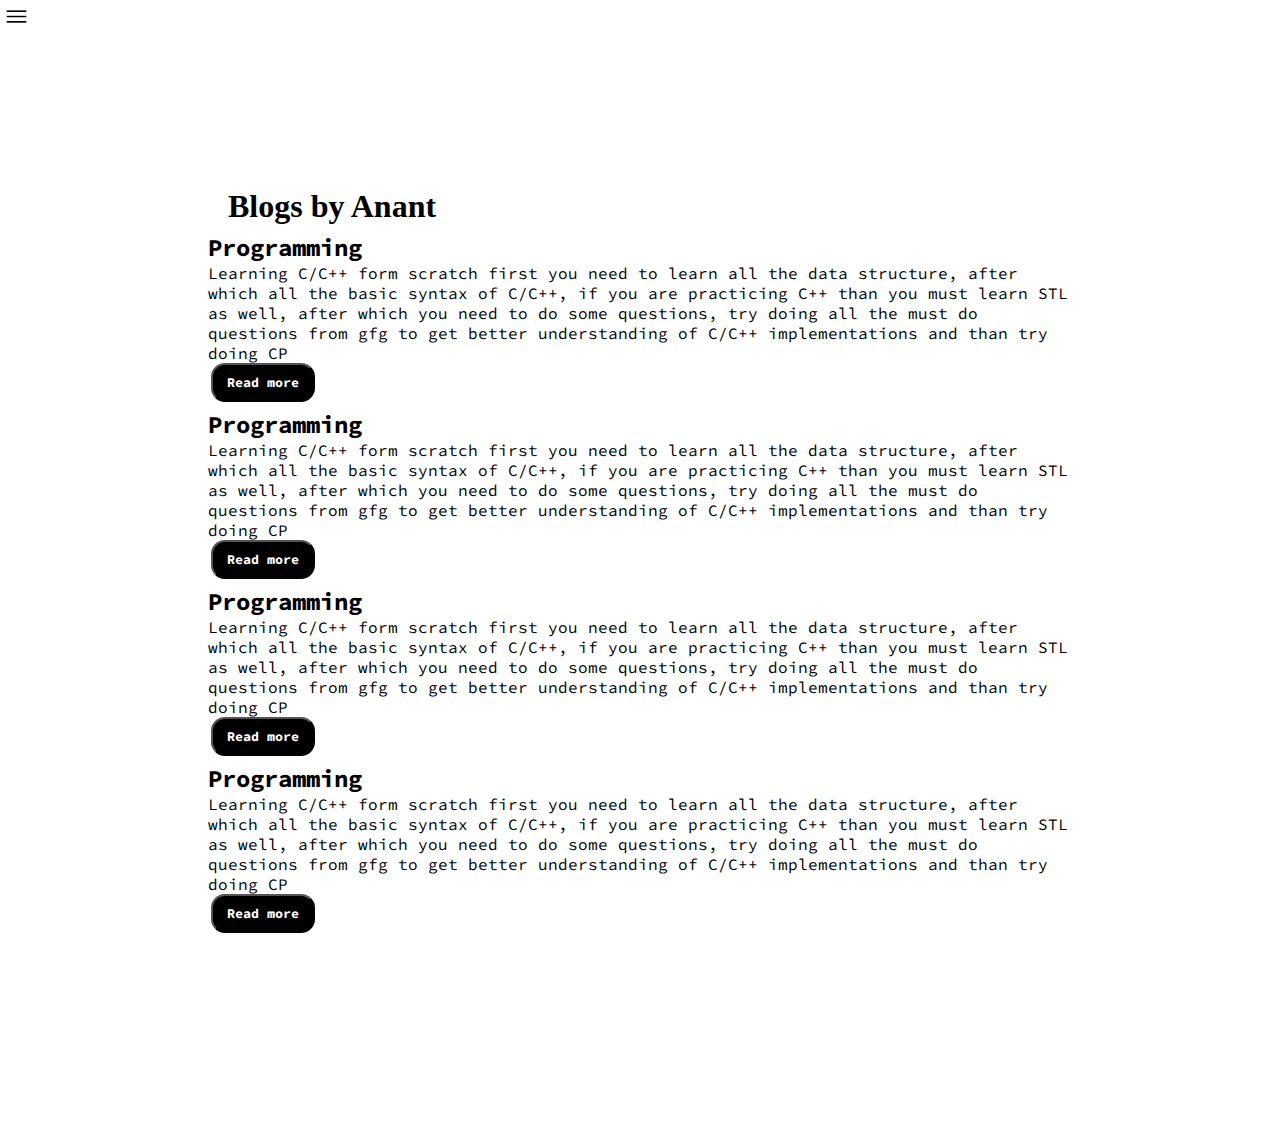
<file: Blog.html>
<!DOCTYPE html>
<html lang="en">

<head>
    <meta charset="UTF-8">
    <meta http-equiv="X-UA-Compatible" content="IE=edge">
    <meta name="viewport" content="width=device-width, initial-scale=" 1.0">
    <title>Anant Tiwari - Programmer (C/C++), Developer, Technological Enthusiast </title>
    <link rel="stylesheet" href="styles.css">
</head>

<body>
    <div class="container">
        <div class="sidebar sidebarGo">
            <nav>
                <!-- ul to make the url open and then putting all my links to html pages  -->
                <ul>
                    <li><a href="/">Home</a></li>
                    <li><a href="/intro.html">Intro</a></li>
                    <li><a href="/services.html">services</a></li>
                    <li><a href="/Blog.html">Blog</a></li>
                    <li><a href="/contact.html">Contact me</a></li>
                </ul>
            </nav>
        </div>
        <div class="main">
            <div class="hamburger">
                <img class="ham" src="menu.png" alt="" width="23">
                <img class="cross" src="cross.png" alt="" width="23">
            </div>
            <div class="blogcontainer">
                <h1>Blogs by Anant</h1>
                <div class="blogitem">
                    <h2>Programming</h2>
                    <p>
                        Learning C/C++ form scratch first you need to learn all the data structure, after which all the
                        basic syntax of C/C++,
                        if you are practicing C++ than you must learn STL as well, after which you need to do some
                        questions, try doing
                        all the must do questions from gfg to get better understanding of C/C++ implementations and than
                        try doing CP
                    </p>
                    <button class="btn">Read more</button>
                    <div class="blogitem">
                        <h2>Programming</h2>
                        <p>
                            Learning C/C++ form scratch first you need to learn all the data structure, after which all
                            the basic syntax of C/C++,
                            if you are practicing C++ than you must learn STL as well, after which you need to do some
                            questions, try doing
                            all the must do questions from gfg to get better understanding of C/C++ implementations and
                            than try doing CP
                        </p>
                        <button class="btn">Read more</button>
                        <div class="blogitem">
                            <h2>Programming</h2>
                            <p>
                                Learning C/C++ form scratch first you need to learn all the data structure, after which
                                all the basic syntax of C/C++,
                                if you are practicing C++ than you must learn STL as well, after which you need to do
                                some questions, try doing
                                all the must do questions from gfg to get better understanding of C/C++ implementations
                                and than try doing CP
                            </p>
                            <button class="btn">Read more</button>
                            <div class="blogitem">
                                <h2>Programming</h2>
                                <p>
                                    Learning C/C++ form scratch first you need to learn all the data structure, after
                                    which all the basic syntax of C/C++,
                                    if you are practicing C++ than you must learn STL as well, after which you need to
                                    do some questions, try doing
                                    all the must do questions from gfg to get better understanding of C/C++
                                    implementations and than try doing CP
                                </p>
                                <button class="btn">Read more</button>
                            </div>
                        </div>
                    </div>
                    <script src="script.js"></script>
</body>

</html>
</file>
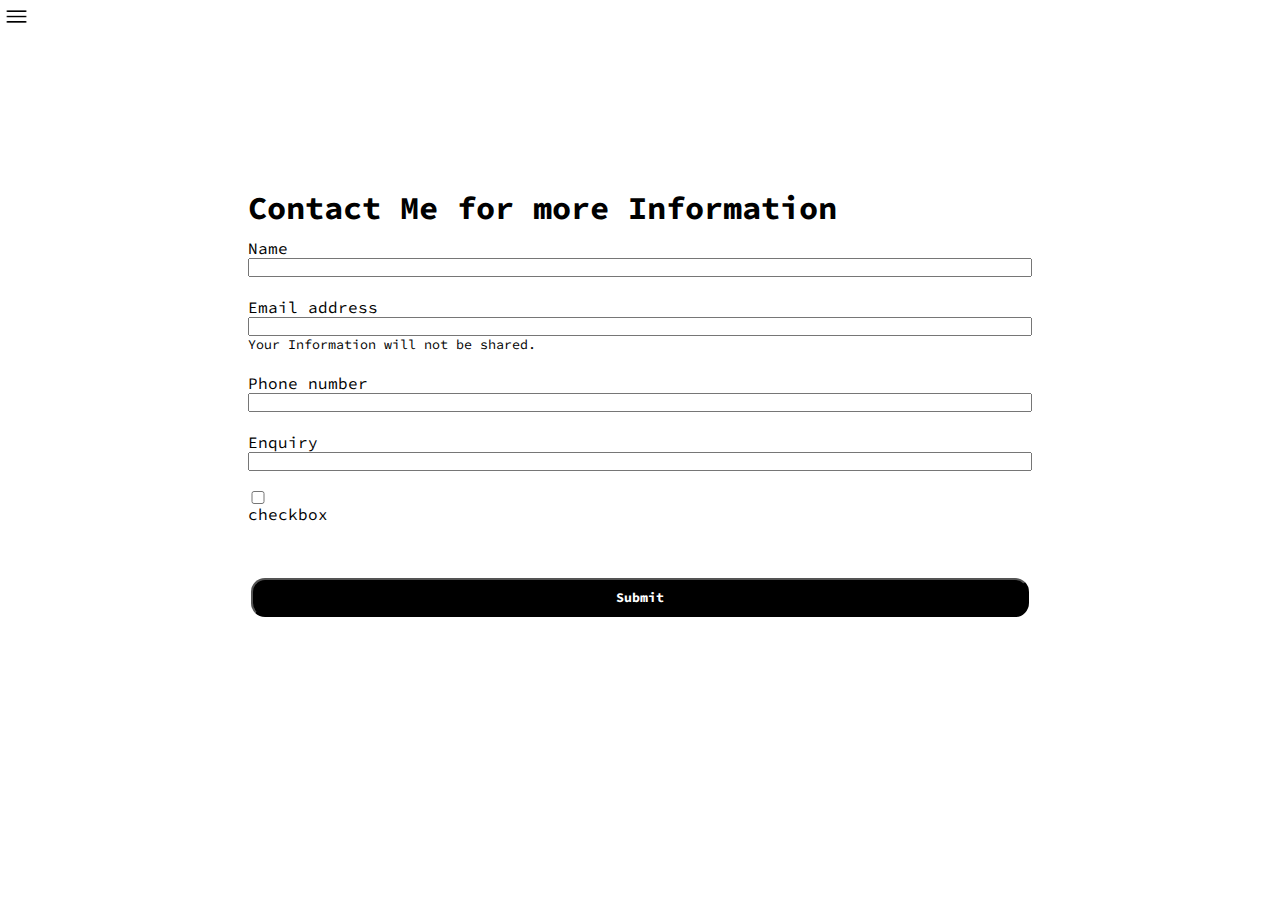
<file: contact.html>
<!DOCTYPE html>
<html lang="en">

<head>
    <meta charset="UTF-8">
    <meta http-equiv="X-UA-Compatible" content="IE=edge">
    <meta name="viewport" content="width=device-width, initial-scale=" 1.0">
    <title>Anant Tiwari - Programmer (C/C++), Developer, Technological Enthusiast </title>
    <link rel="stylesheet" href="styles.css">
</head>

<body>
    <div class="container">
        <div class="sidebar sidebarGo">
            <nav>
                <!-- ul to make the url open and then putting all my links to html pages  -->
                <ul>
                    <li><a href="/">Home</a></li>
                    <li><a href="/intro.html">Intro</a></li>
                    <li><a href="/services.html">services</a></li>
                    <li><a href="/Blog.html">Blog</a></li>
                    <li><a href="/contact.html">Contact me</a></li>
                </ul>
            </nav>
        </div>
        <div class="main">
            <div class="hamburger">
                <img class="ham" src="menu.png" alt="" width="23">
                <img class="cross" src="cross.png" alt="" width="23">
            </div>
            <div class="contactform">
                <h1>Contact Me for more Information</h1>
                <form>
                    <div class="form-group">
                        
                      <label for="clientname">Name</label>
                      <input type="text" class="form-control" id="clientname" >
                      <!-- <small id="emailHelp" class="form-text text-muted">We'll never share your email & Phone with anyone else.</small> -->
                    </div>
                    <div class="form-group">
                        
                        <label for="ClientEmail">Email address</label>
                        <input type="email" class="form-control" id="ClientEmail" aria-describedby="emailHelp">
                        <small id="emailHelp" class="form-text text-muted">Your Information will not be shared.</small>
                      </div>
                      <div class="form-group">
                        
                        <label for="clientphone">Phone number</label>
                        <input type="number" class="form-control" id="clientphone">
                        <!-- <small id="emailHelp" class="form-text text-muted">Your Information will not be shared.</small> -->
                      </div>
                    <div class="form-group">
                      <label for="clientenquiry">Enquiry</label>
                      <input type="text" class="form-control" id="clientenquiry">
                    </div>
                    <div class="form-check">
                      <input type="checkbox" class="form-check-input" id="isClient">
                      <label class="form-check-label" for="isClient">checkbox</label>
                    </div>
                    <div class="buttons">
                    <button type="submit" class="btn btn-primary">Submit</button></div>
                  </form>
            </div>
        </div>
    </div>
    <script src="script.js"></script>
</body>

</html>
</file>
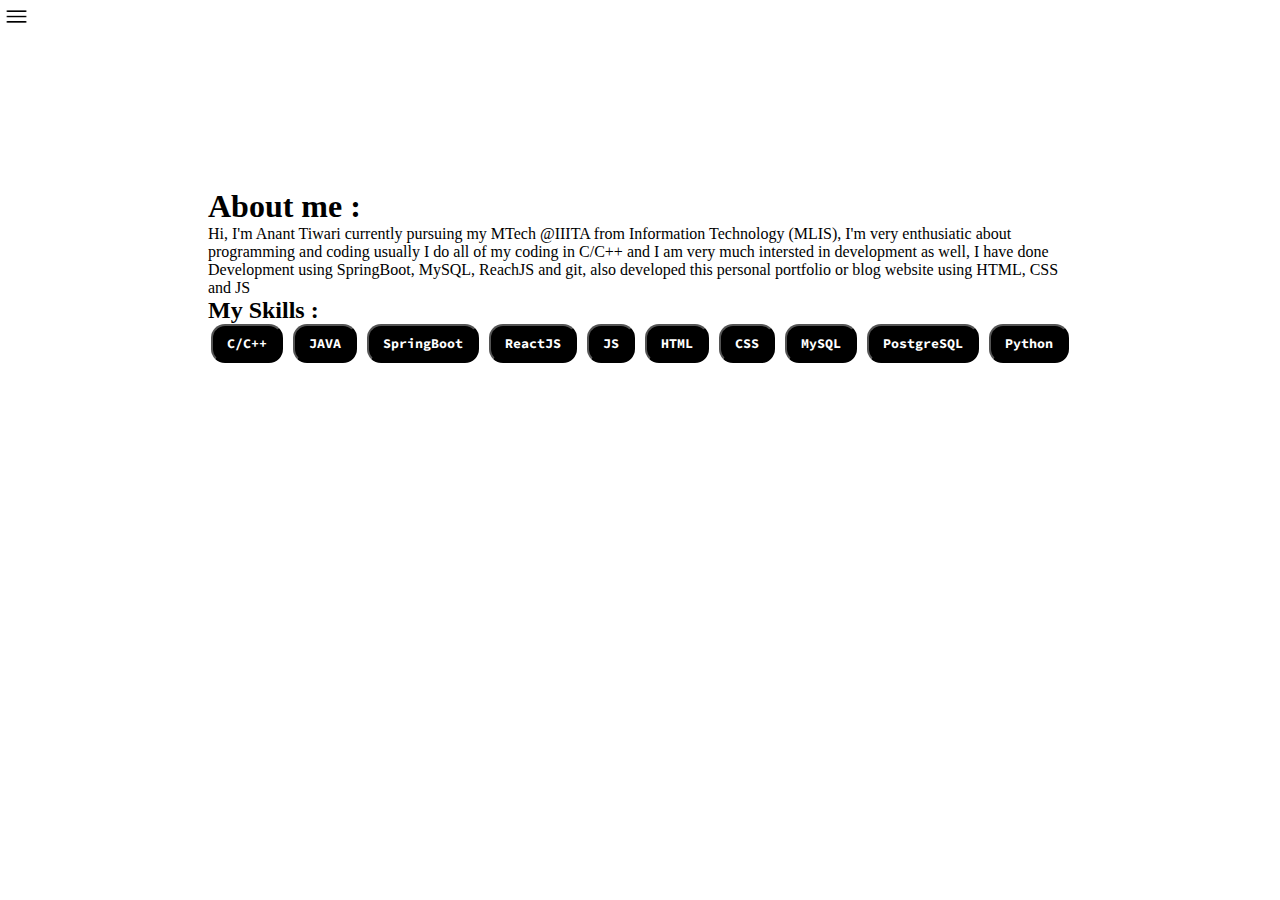
<file: intro.html>
<!DOCTYPE html>
<html lang="en">

<head>
    <meta charset="UTF-8">
    <meta http-equiv="X-UA-Compatible" content="IE=edge">
    <meta name="viewport" content="width=device-width, initial-scale=" 1.0">
    <title>Anant Tiwari - Programmer (C/C++), Developer, Technological Enthusiast </title>
    <link rel="stylesheet" href="styles.css">
</head>

<body>
    <div class="container">
        <div class="sidebar sidebarGo">
            <nav>
                <!-- ul to make the url open and then putting all my links to html pages  -->
                <ul>
                    <li><a href="/">Home</a></li>
                    <li><a href="/intro.html">Intro</a></li>
                    <li><a href="/services.html">services</a></li>
                    <li><a href="/Blog.html">Blog</a></li>
                    <li><a href="/contact.html">Contact me</a></li>
                </ul>
            </nav>
        </div>
        <div class="main">
            <div class="hamburger">
                <img class="ham" src="menu.png" alt="" width="23">
                <img class="cross" src="cross.png" alt="" width="23">
            </div>
            <div class="intro">
                <h1>About me : </h1>
            <p>Hi, I'm Anant Tiwari currently pursuing my MTech @IIITA from Information Technology (MLIS), I'm very enthusiatic about programming and coding usually I do all of my coding in C/C++ and I am very much intersted in development as well, I have done Development using SpringBoot, MySQL, ReachJS and git, also developed this personal portfolio or blog website using HTML, CSS and JS</p>
            <h2>My Skills : </h2>
            <p><button class="btn">C/C++</button>
            <button class="btn">JAVA</button>
            <button class="btn">SpringBoot</button>
            <button class="btn">ReactJS</button>
            <button class="btn">JS</button>
            <button class="btn">HTML</button>
            <button class="btn">CSS</button>
            <button class="btn">MySQL</button>
            <button class="btn">PostgreSQL</button>
            <button class="btn">Python</button></p>
            </div> 
        </div>
    </div>
    <script src="script.js"></script>
</body>

</html>
</file>
<file: styles.css>
@import url('https://fonts.googleapis.com/css2?family=Passions+Conflict&display=swap');
@import url('https://fonts.googleapis.com/css2?family=Passions+Conflict&family=Source+Code+Pro:ital,wght@1,300&display=swap');
@import url('https://fonts.googleapis.com/css2?family=Passions+Conflict&family=Source+Code+Pro:ital,wght@0,500;1,300&display=swap');
@import url('https://fonts.googleapis.com/css2?family=Open+Sans:wght@300&family=Passions+Conflict&family=Source+Code+Pro:ital,wght@0,500;1,300&display=swap');

* {
    margin: 0;
    padding: 0;
}

.sidebar {
    position: absolute;
    padding-top: 30px;
    background-color: rgb(190, 190, 190);
    font-size: 3;
    /* width: 300px; */
    /* font-family: 'Passions Conflict', cursive; */
    /* font-family: 'Passions Conflict', cursive; */
    font-family: 'Source Code Pro', monospace;
    height: 100vh;
    transition: transform 0.2s ease-in;
}

.sidebar nav {
    font-size: 3;
    padding: 23px;
}

.sidebar nav li {
    list-style-type: none;
    font-size: 20px;
    padding: 10px 0px;
}

.sidebar nav li a{
    text-decoration: none;
    color: black;
}


.main {
    /* background-color: antiquewhite; */
    padding-left: 20px;
    padding-right: 20px;
    width: 100vw;
}

.infocontainer {
    margin: 147px auto;
    /* background-color: #74d6e3; */
    height: 45vh;
    width: 75vw;
    display: flex;
    justify-content: space-around;
}

.devinfo {
    font-size: 16px;
    display: flex;
    justify-content: center;
    flex-direction: column;
    /* font-family: 'Passions Conflict', cursive; */
    font-family: 'Source Code Pro', monospace;
}


.info {
    font-size: 3em;
    font-weight: lighter;
}

.name {
    font-size: 3em;
    font-weight: bold;
}

.about {
    font-size: 2.5em;
}

.buttons {
    margin-top: 34px;
}

.btn {
    padding: 9px 14px;
    border-radius: 14px;
    color: white;
    background-color: rgb(0, 0, 0);
    font-weight: bold;
    margin: 0 3px;
    font-family: 'Passions Conflict', cursive;
    font-family: 'Source Code Pro', monospace;
}

.btn:hover{
    color: black;
    background-color: white;
}

.devpic img {
    height: 45vh;
}

.container {
    display: flex;
}

.contactform{
    padding: 0 40px;
    /* padding-top: 144px; */
    font-family: 'Passions Conflict', cursive;
    font-family: 'Source Code Pro', monospace;
}

.contactform h1{
    /* text-align: center; */
    font-family: 'Open Sans', sans-serif;
    font-family: 'Passions Conflict', cursive;
    font-family: 'Source Code Pro', monospace;
}


.contactform form div{
    display: flex;
    flex-direction: column;
    padding: 10px 0;
    border-radius: 50px;
}

.form-check{
    flex-direction: row;
}

.form-check-input{
    width: 20px;
}

.blogitem{
    padding-top: 7px;
    padding-left: 0 10px;
    font-family: 'Source Code Pro', monospace;
}

.sidebarGo{
    transform: translate(-443px, 0px);
    position: absolute;
}

.blogcontainer h1{
    display: flex;
    padding-left: 20px;
}

.intro, .blogcontainer, .contactform{
    margin: 188px;

}

@media  (max-width : 1200px){
    /* .sidebar{
        transform: translate(-443px, 0px);
        position: absolute;
    } */


    .decinfo{
        font-size: 10px;
    }
    .devpic{
        display: none;
    }

    .intro, .blogcontainer, .contactform{
        margin: 8px;

    }
}


.cross{
   margin-left: 117px; 
}
.hamburger{
    position: absolute;
    cursor: pointer;
    top: 5px;
    left: 5px;
    background-color: auto;
}
</file>
